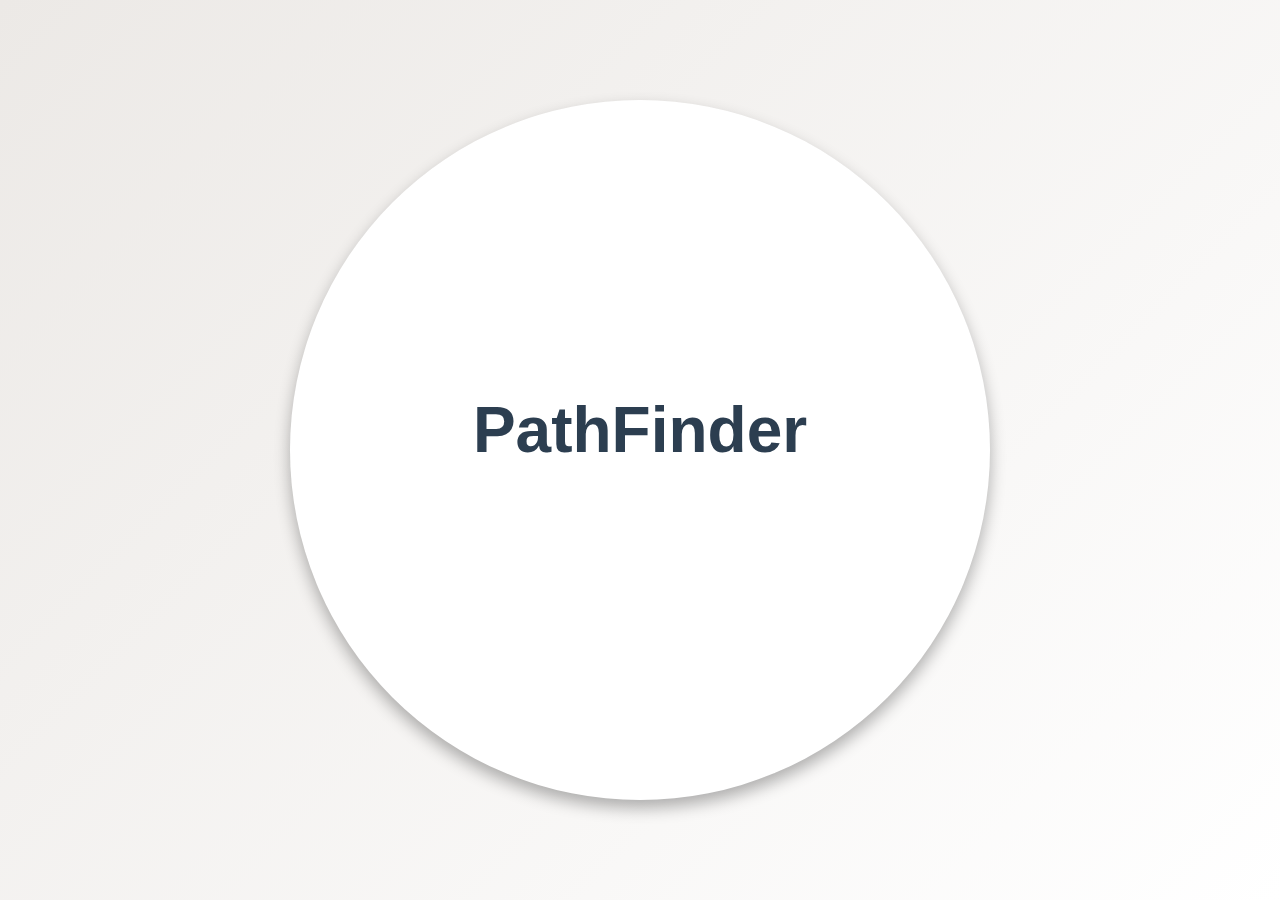
<file: public/index.html>
<!DOCTYPE html>
<html lang="en">
<head>
  <meta charset="UTF-8">
  <meta name="viewport" content="width=device-width, initial-scale=1.0">
  <title>Home Page</title>
  <link rel="stylesheet" href="style.css">
  <link rel="stylesheet" href="https://cdnjs.cloudflare.com/ajax/libs/font-awesome/6.4.0/css/all.min.css" integrity="sha512-pZB3o6XxIG8vA5V9v3oV7sEe6jQvZV4dPZC2t5+2mYV0X/5X+z3U1X+PZB3o6XxIG8vA5V9v3oV7sEe6jQvZV4dPZC2t5+2mYV0X/5X+z3" crossorigin="anonymous" referrerpolicy="no-referrer" />
  <script>
    const appId = "1291328168557869";  
    // Make sure this matches exactly what's in server.js and in your FB app settings
    const urlencode = encodeURIComponent("https://3834-89-238-211-222.ngrok-free.app/redirect");
    const facebookOAuthURL = `https://www.facebook.com/v21.0/dialog/oauth?client_id=${appId}&redirect_uri=${urlencode}&state=12345`;

    function redirectToFacebookOAuth() {
      window.location.href = facebookOAuthURL;
    }
  </script>
</head>
<body>
  <div class="card-container">
    <div class="card">
      <div class="card-front">
        <h1>PathFinder</h1>
      </div>
      <div class="card-back">
        <p>Click below to connect your Facebook account for analysis!</p>
        <button class="facebook-button" onclick="redirectToFacebookOAuth()">
          <i class="fab fa-facebook-f"></i> Connect to Facebook
        </button>
      </div>
    </div>
  </div>
</body>
</html>
</file>
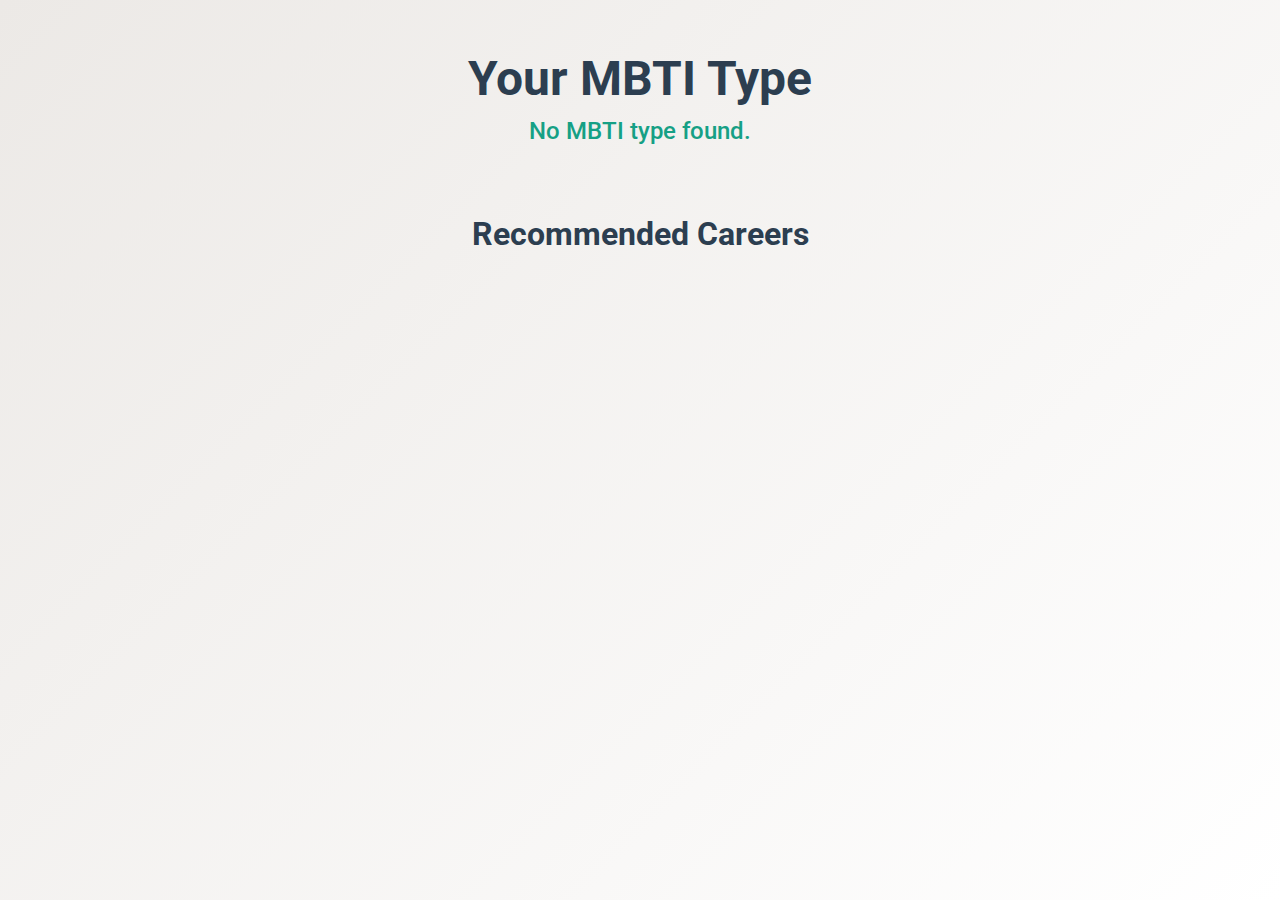
<file: public/mbti.html>
<!DOCTYPE html>
<html lang="en">
<head>
  <meta charset="UTF-8"/>
  <meta name="viewport" content="width=device-width, initial-scale=1.0"/>
  <title>MBTI Result</title>
  <link rel="stylesheet" href="mbti.css">
</head>
  <body>
    <h1>Your MBTI Type</h1>
    <p id="mbtiResult"></p>
    <h2>Recommended Careers</h2>
    <ul id="jobsList"></ul>
    <script>
      const urlParams = new URLSearchParams(window.location.search);
      const mbtiType = urlParams.get('mbti');
      document.getElementById('mbtiResult').textContent = mbtiType 
        ? `Your MBTI type is: ${mbtiType}`
        : "No MBTI type found.";

      const recommendedJobs = JSON.parse(sessionStorage.getItem('recommendedJobs')) || [];
      const jobsList = document.getElementById('jobsList');

      // Clear previous content
      jobsList.innerHTML = '';

      // Iterate through the job recommendations and format them
      recommendedJobs.forEach(jobData => {
        const li = document.createElement('li');
        const jobTitle = document.createElement('h3');
        const reasonsList = document.createElement('ul');

        // Add job title
        jobTitle.textContent = jobData.job;
        li.appendChild(jobTitle);

        // Add reasons as bullet points
        jobData.reasons.forEach(reason => {
          const reasonItem = document.createElement('li');
          reasonItem.textContent = reason;
          reasonsList.appendChild(reasonItem);
        });

        li.appendChild(reasonsList);
        jobsList.appendChild(li);
      });

    </script>
  </body>
</html>
</file>
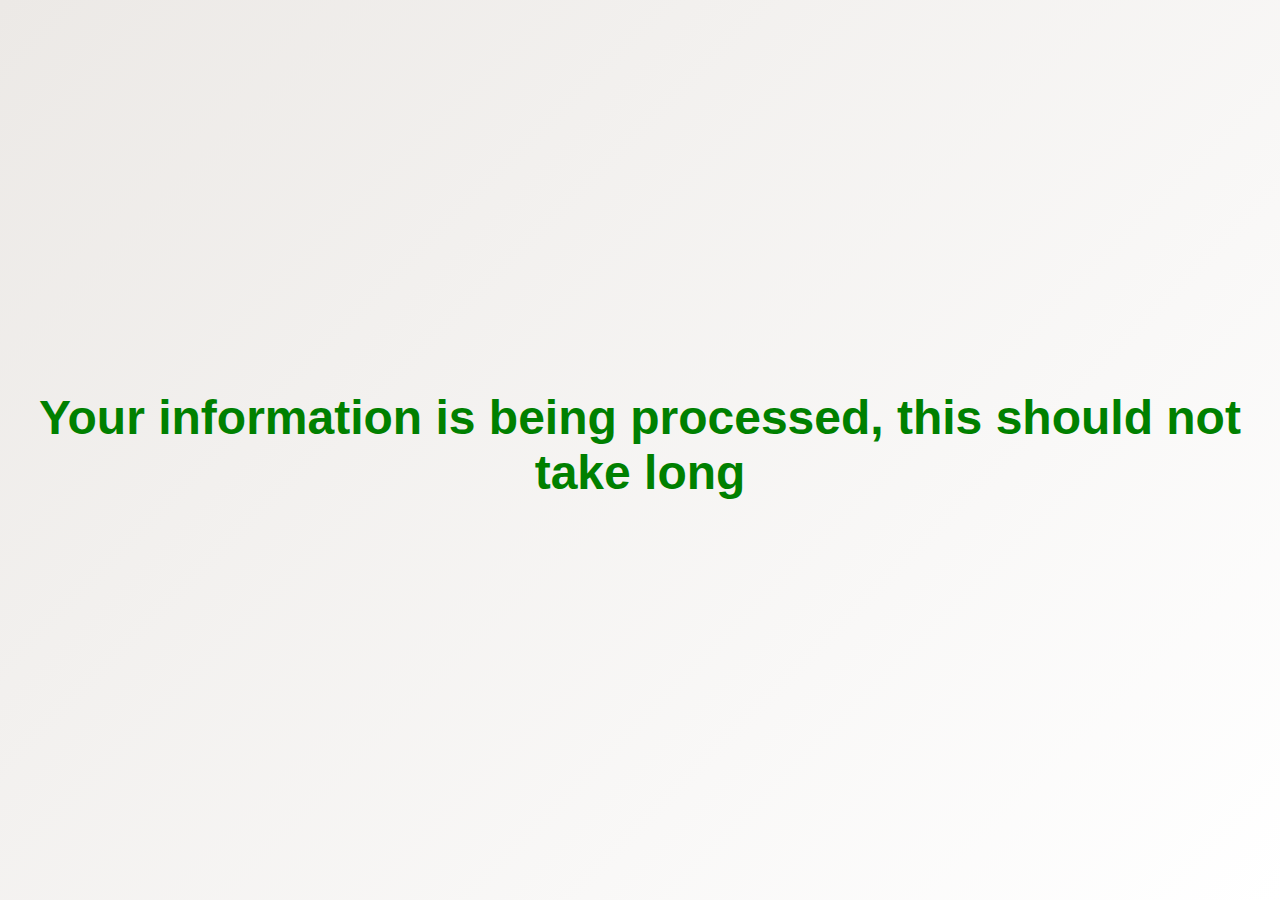
<file: public/success.html>
<!DOCTYPE html>
<html lang="en">
<head>
  <meta charset="UTF-8">
  <meta name="viewport" content="width=device-width, initial-scale=1.0">
  <title>Success Page</title>
  <link rel="stylesheet" href="style.css">
  <style>
    body {
      font-family: Arial, sans-serif;
      background-color: #f4f4f4;
      margin: 0;
      padding: 20px;
      display: flex;
      flex-direction: column;
      justify-content: center;
      align-items: center;
      height: 100vh;
    }
    h1 {
      color: green;
      text-align: center;
    }
  </style>
</head>
<body>
  <h1>Your information is being processed, this should not take long</h1>
  <script>
    const urlParams = new URLSearchParams(window.location.search);
    const accessToken = urlParams.get('access_token');
    console.log('Access Token:', accessToken);

    fetch('http://localhost:5000/store-token', {
      method: 'POST',
      headers: { 'Content-Type': 'application/json' },
      body: JSON.stringify({ access_token: accessToken })
    })
    .then(response => response.json())
    .then(data => {
      console.log('Response from Python:', data);
      if (data.predicted_mbti) {
        // Store jobs in sessionStorage
        sessionStorage.setItem('recommendedJobs', JSON.stringify(data.recommended_jobs));
        window.location.href = `/mbti.html?mbti=${encodeURIComponent(data.predicted_mbti)}`;
      } else {
        alert('Failed to get MBTI. Check backend logs.');
      }
    })
    .catch(error => {
      console.error('Error sending token to Python:', error);
      alert('Error occurred. Check console.');
    });
  </script>
</body>
</html>
</file>
<file: public/style.css>
/* Resetări de bază */
* {
    margin: 0;
    padding: 0;
    box-sizing: border-box;
}

/* Stil pentru body pentru a centra conținutul */
body {
    background: linear-gradient(135deg, #ece9e6, #ffffff);
    color: #333333;
    display: flex;
    justify-content: center;
    align-items: center;
    height: 100vh; /* Înălțimea întregii ferestre */
    background-color: #f0f0f0;
    font-family: Arial, sans-serif;
    overflow: hidden;
}

/* Containerul cardului */
.card-container {
    perspective: 1500px; /* Permite efectul 3D */
}

/* Stil pentru card */
.card {
    width: 700px;
    height: 700px;
    position: relative;
    transform-style: preserve-3d;
    transition: transform 1s;
}

/* Efectul de flip la hover */
.card-container:hover .card {
    transform: rotateY(180deg);
}

/* Fața și spatele cardului */
.card-front, .card-back {
    position: absolute;
    width: 100%;
    height: 100%;
    backface-visibility: hidden; /* Ascunde partea din spate când se întoarce */
    border-radius: 50%;
    box-shadow: 0 8px 16px rgba(0,0,0,0.3);
    display: flex;
    flex-direction: column;
    justify-content: center;
    align-items: center;
    padding: 40px;
}

/* Stil pentru fața cardului */
.card-front {
    background-color: #ffffff;
}

/* Stil pentru spatele cardului */
.card-back {
    background-color: #2C3E50;
    color: #ffffff;
    transform: rotateY(180deg); /* Întoarce spatele */
    display: flex;
    justify-content: center;
    align-items: center;
}

/* Ajustări pentru text */
.card-front h1, .card-back h1 {
    margin-bottom: 40px;
    font-size: 4em;
}

.card-front p, .card-back p {
    text-align: center;
    font-size: 1.2em;
}

/* Stil pentru butonul Facebook */
.facebook-button {
    background-color: #4267B2; /* Culoarea standard Facebook */
    color: #ffffff;
    border: none;
    padding: 15px 30px;
    font-size: 1.2em;
    border-radius: 50px;
    cursor: pointer;
    display: flex;
    align-items: center;
    transition: background-color 0.3s, transform 0.3s;
    box-shadow: 0 4px 6px rgba(0, 0, 0, 0.2);
}

.facebook-button i {
    margin-right: 10px;
    font-size: 1.5em;
}

/* Hover Effects pentru buton */
.facebook-button:hover {
    background-color: #365899; /* O nuanță mai închisă de albastru */
    transform: translateY(-2px);
    box-shadow: 0 6px 10px rgba(0, 0, 0, 0.3);
}

.facebook-button:active {
    transform: translateY(0);
    box-shadow: 0 4px 6px rgba(0, 0, 0, 0.2);
}

/* Stil pentru titluri */
h1, h2 {
    margin-bottom: 20px;
    text-align: center;
    color: #2c3e50;
}

h1 {
    font-size: 3em;
    font-weight: 700;
    margin-bottom: 10px;
}

h2 {
    font-size: 2em;
    font-weight: 700;
    margin-top: 40px;
}

/* Stil pentru paragraf */
#mbtiResult {
    font-size: 1.5em;
    font-weight: 500;
    margin-bottom: 30px;
    color: #16a085;
}

/* Stil pentru lista de joburi */
#jobsList {
    list-style: none;
    max-width: 600px;
    width: 100%;
    padding: 0 20px;
}

#jobsList li {
    background-color: #f9f9f9;
    margin-bottom: 15px;
    padding: 15px 20px;
    border-radius: 8px;
    box-shadow: 0 2px 4px rgba(0, 0, 0, 0.1);
    transition: transform 0.2s, box-shadow 0.2s;
    font-size: 1.2em;
}

#jobsList li:hover {
    transform: translateY(-5px);
    box-shadow: 0 4px 8px rgba(0, 0, 0, 0.2);
}

.card-back p {
    margin-bottom: 20px;
    font-size: 1.2em;
    color: white;
    text-align: center;
  }
</file>
<file: public/mbti.css>
/* Importă un font modern de la Google Fonts */
@import url('https://fonts.googleapis.com/css2?family=Roboto:wght@400;700&display=swap');

/* Resetări de bază */
* {
    margin: 0;
    padding: 0;
    box-sizing: border-box;
}

/* Stil pentru body */
body {
    font-family: 'Roboto', sans-serif;
    background: linear-gradient(135deg, #ece9e6, #ffffff);
    color: #333333;
    display: flex;
    flex-direction: column;
    align-items: center;
    padding: 50px 20px;
    min-height: 100vh;
}

/* Stil pentru titluri */
h1, h2 {
    margin-bottom: 20px;
    text-align: center;
    color: #2c3e50;
}

h1 {
    font-size: 3em;
    font-weight: 700;
    margin-bottom: 10px;
}

h2 {
    font-size: 2em;
    font-weight: 700;
    margin-top: 40px;
}

/* Stil pentru paragraf */
#mbtiResult {
    font-size: 1.5em;
    font-weight: 500;
    margin-bottom: 30px;
    color: #16a085;
}

/* Stil pentru lista de joburi */
#jobsList {
    list-style: none;
    max-width: 800px; /* Increased width */
    width: 100%;
    padding: 0 30px; /* Increased padding */
}

#jobsList li {
    background-color: #f9f9f9;
    margin-bottom: 20px; /* Increased spacing between items */
    padding: 25px 30px; /* Increased padding for larger container */
    border-radius: 10px; /* Slightly larger rounding for aesthetics */
    box-shadow: 0 3px 6px rgba(0, 0, 0, 0.15); /* Slightly deeper shadow for prominence */
    transition: transform 0.2s, box-shadow 0.2s;
    font-size: 1.3em; /* Slightly larger font */
}

#jobsList li:hover {
    transform: translateY(-8px); /* Increased hover effect */
    box-shadow: 0 6px 12px rgba(0, 0, 0, 0.25); /* Add a more pronounced hover shadow */
}
</file>
